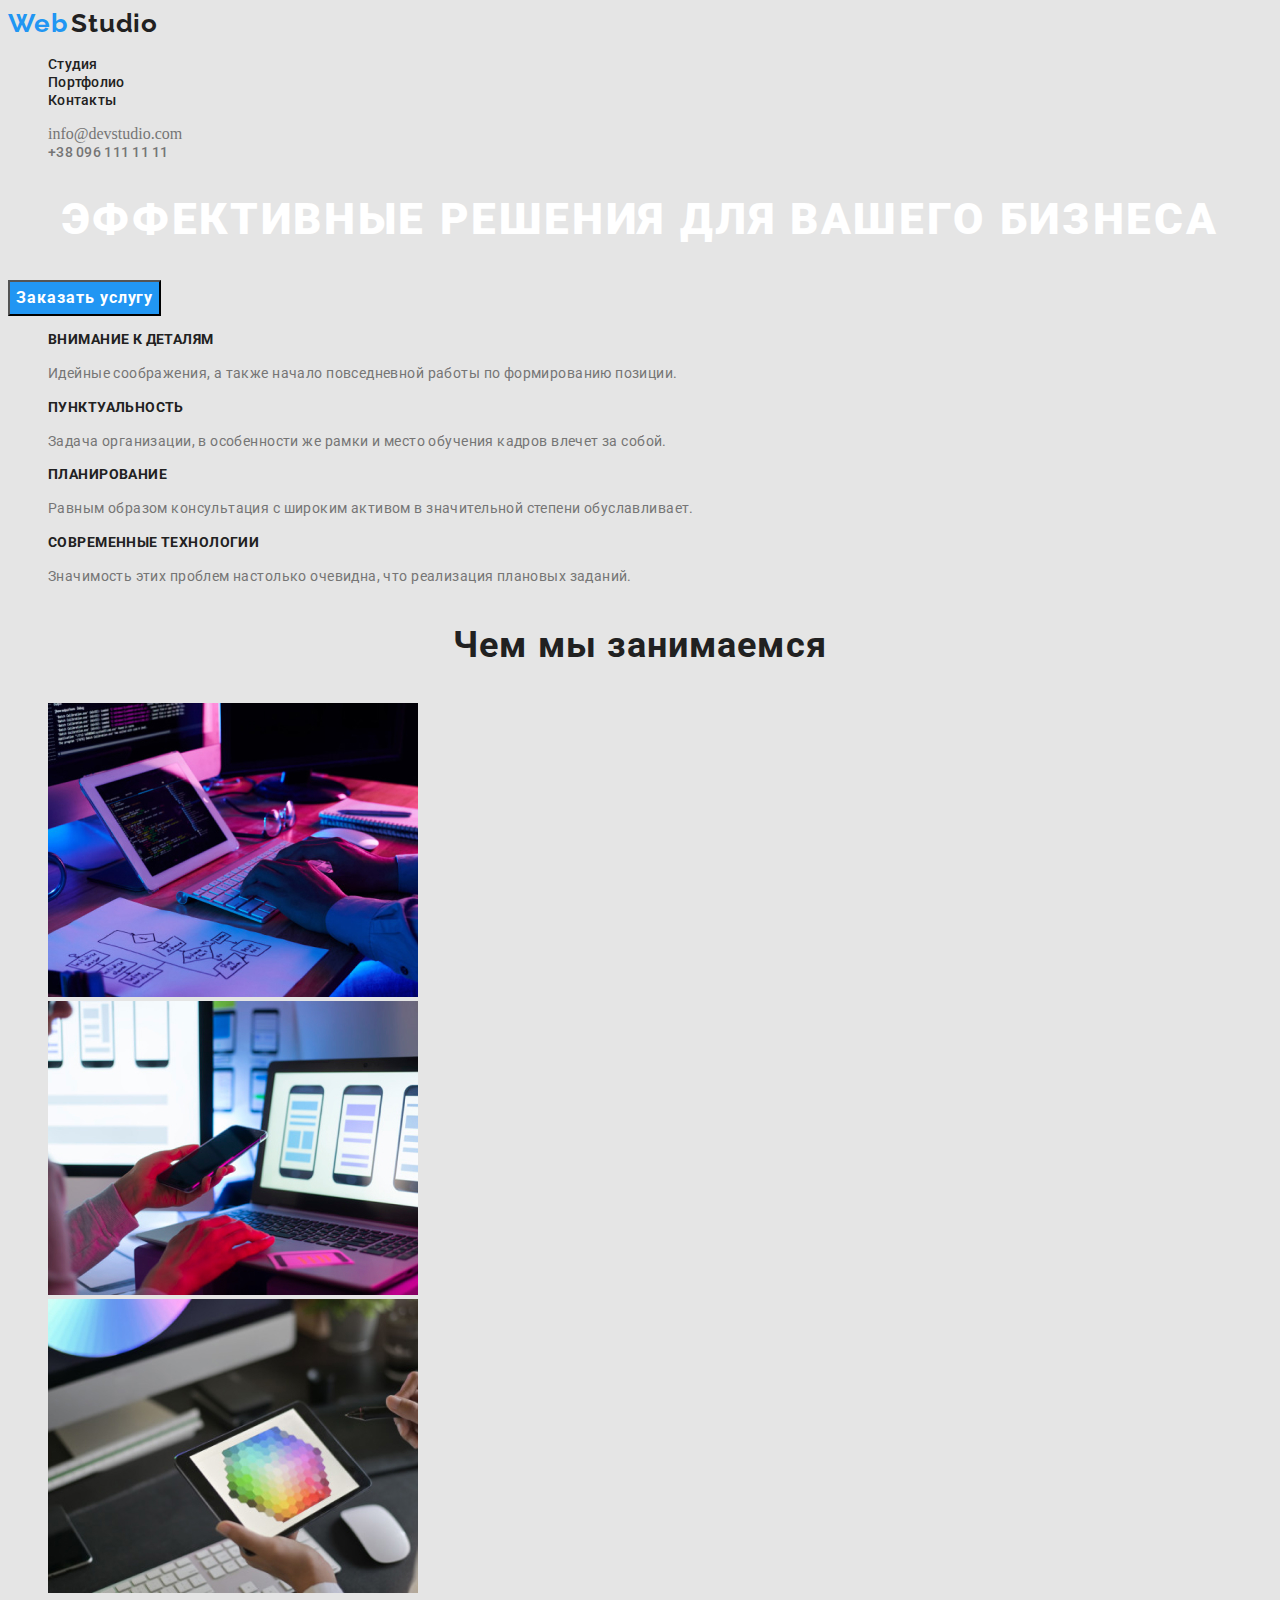
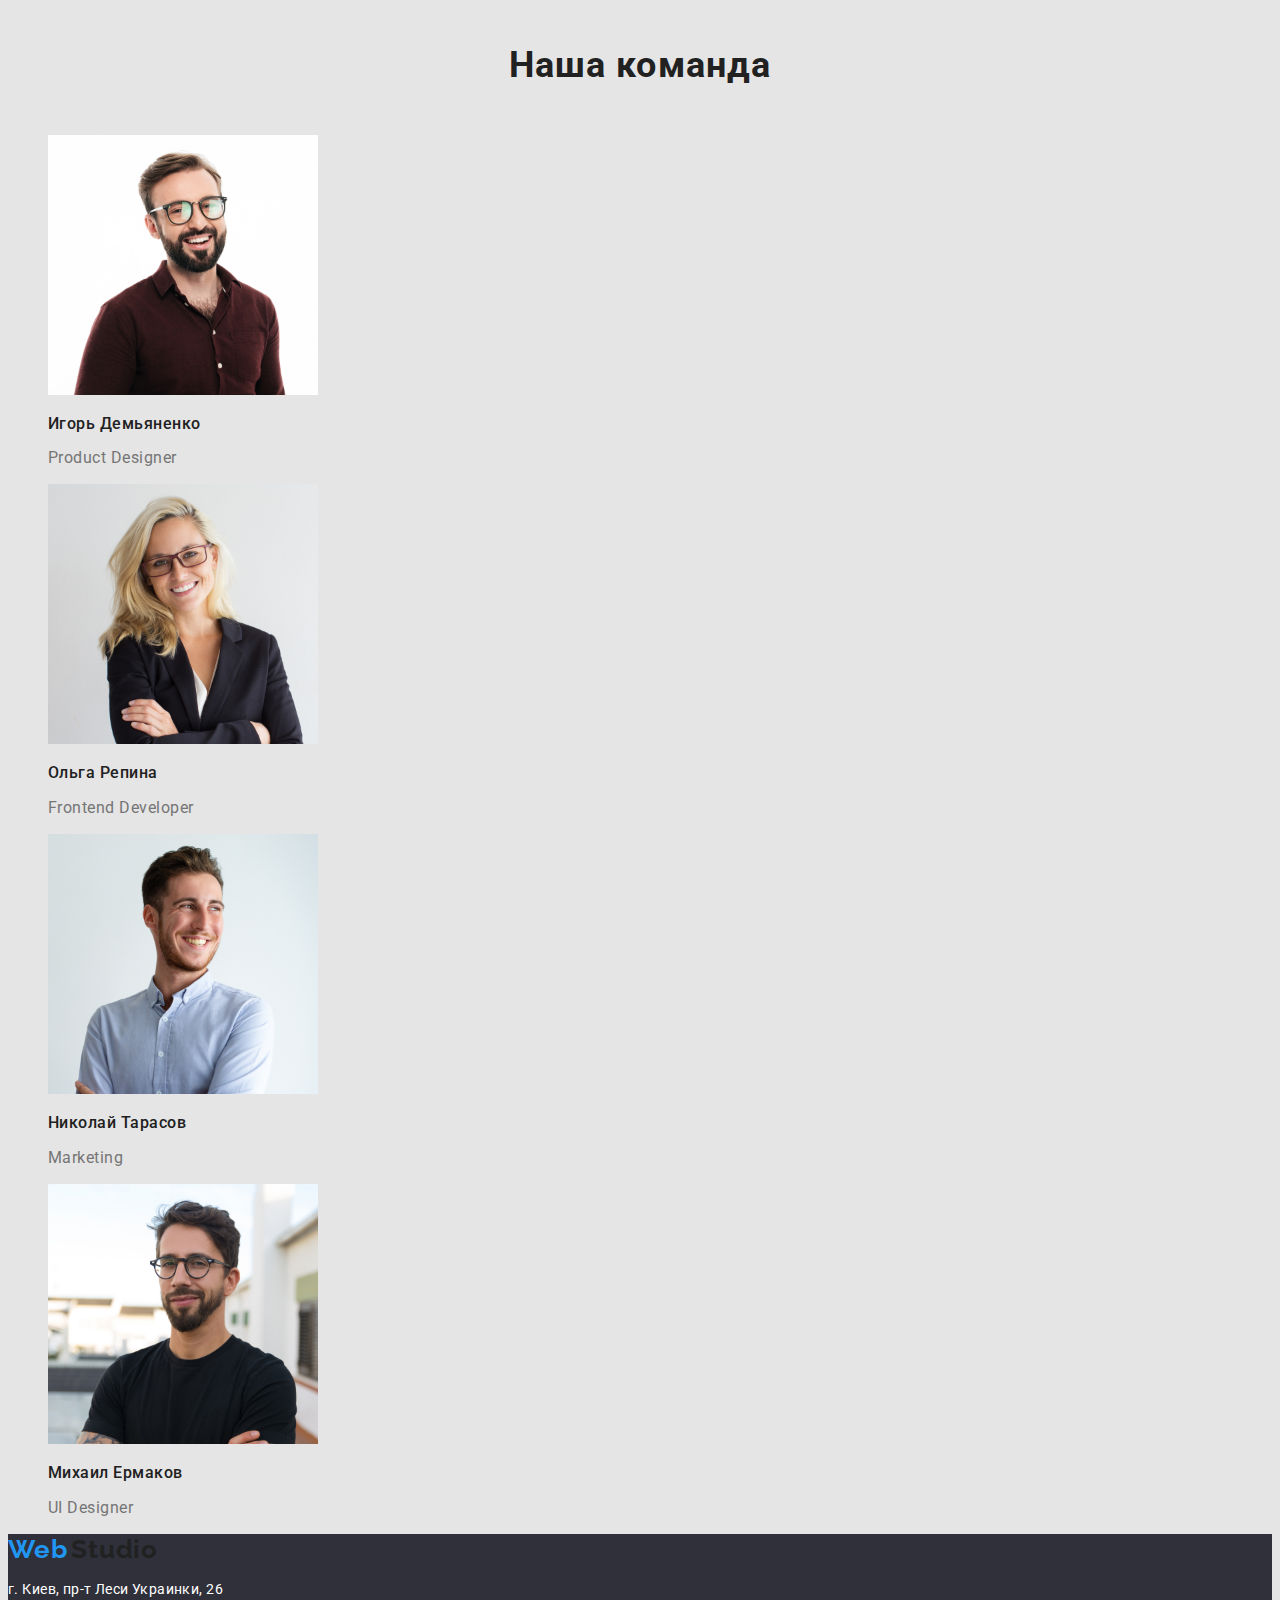
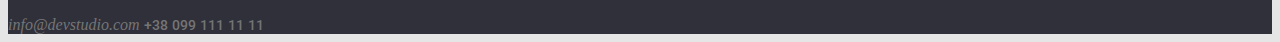
<file: index.html>
<!DOCTYPE html>
<html lang="ru">
<head>
    <meta charset="UTF-8">
    <meta name="viewport" content="width=device-width, initial-scale=1.0">
    <title>HW2</title>
    <link rel="preconnect" href="https://fonts.gstatic.com">
    <link href="https://fonts.googleapis.com/css2?family=Raleway:wght@700&family=Roboto:wght@400;500;700;900&display=swap" rel="stylesheet">
    <link href="./css/styles.css" rel="stylesheet">
</head>
<body>
    <!--Шапка сайта-->
<header>
    <nav class="navigation"> 
        <a href="/">
        <span class="nav-web">Web</span>
        <span class="nav-studio">Studio</span>
        </a>

        <ul class="navigation-list">
            <li> <a class="nav-list-link" href="index.html">Студия</a></li> 
            <li> <a class="nav-list-link" href="./portfolio.html">Портфолио</a></li> 
            <li> <a class="nav-list-link" href="/">Контакты</a></li> 
        </ul>
    </nav>

<ul class="contacts">
    <li><a class ="mail" href="mailto:info@devstudio.com">info@devstudio.com</a></li>
    <li><a class="tel" href="tel:+380961111111">+38 096 111 11 11</a></li>   
</ul>

</header>
    <!--Герой-->
<main>
   
    <div class="container">
    <h1 class="container-title">ЭФФЕКТИВНЫЕ РЕШЕНИЯ ДЛЯ ВАШЕГО БИЗНЕСА</h1>
    <button class="button" type="button">Заказать услугу</button>
 <!--Особенности-->
    <ul>
        <li>
            <h2 class="section">Внимание к деталям</h2>
            <p class="text">Идейные соображения, а также начало повседневной работы по формированию позиции.</p>
        </li>
        <li>
            <h2 class="section">Пунктуальность</h2>
            <p class="text">Задача организации, в особенности же рамки и место обучения кадров влечет за собой.</p>
        </li>
        <li>
            <h2 class="section">Планирование</h2>
            <p class="text">Равным образом консультация с широким активом в значительной степени обуславливает.</p>
        </li>
        <li>
            <h2 class="section">Современные технологии</h2>
            <p class="text">Значимость этих проблем настолько очевидна, что реализация плановых заданий.</p>
        </li>
    </ul>
    </div>
    <!-- Чем мы занимаемся-->
    <section>
        <h3>Чем мы занимаемся</h3>
    <ul>
        <li>
            <img src="images/photo1.jpg" alt="планируем" width="370" height="294">
        </li>
        <li>
            <img src="images/photo2.jpg" alt="разрабатываем" width="370" height="294">
        </li>
        <li>
            <img src="images/photo3.jpg" alt="результат" width="370" height="294">
        </li>
    </ul>
    </section>
    <!--Наша команда-->
    <section>
        <h4>Наша команда</h4>
    <ul>
        <li>
            <img src="images/img1.jpg" alt="Игорь Демьяненко" width="270" height="260">
            <p class="name">Игорь Демьяненко</p>
            <p class="position">Product Designer</p>
        </li>
        <li>
            <img src="images/img2.jpg" alt="Ольга Репина" width="270" height="260">
            <p class="name">Ольга Репина</p>
            <p class="position">Frontend Developer</p>
        </li>
        <li>
            <img src="images/img3.jpg" alt="Николай Тарасов" width="270" height="260">
            <p class="name">Николай Тарасов</p>
            <p class="position">Marketing</p>
        </li>
        <li>
            <img src="images/img4.jpg" alt="Михаил Ермаков" width="270" height="260">
            <p class="name">Михаил Ермаков</p>
            <p class="position">UI Designer</p>
        </li>
    </ul>
    </section>
</main>
<!--Футер-->
<footer class="footer">
    <a href="/">
        <span class="nav-web">Web</span>
        <span class="nav-studio">Studio</span>
    </a>
    <address>
        <p class="adress">г. Киев, пр-т Леси Украинки, 26</p>
        <a class="mail" href="mailto:info@devstudio.com">info@devstudio.com</a>
        <a class="tel" href="tel:+380991111111">+38 099 111 11 11</a>
    </address>
</footer>
</body>
</html>
</file>
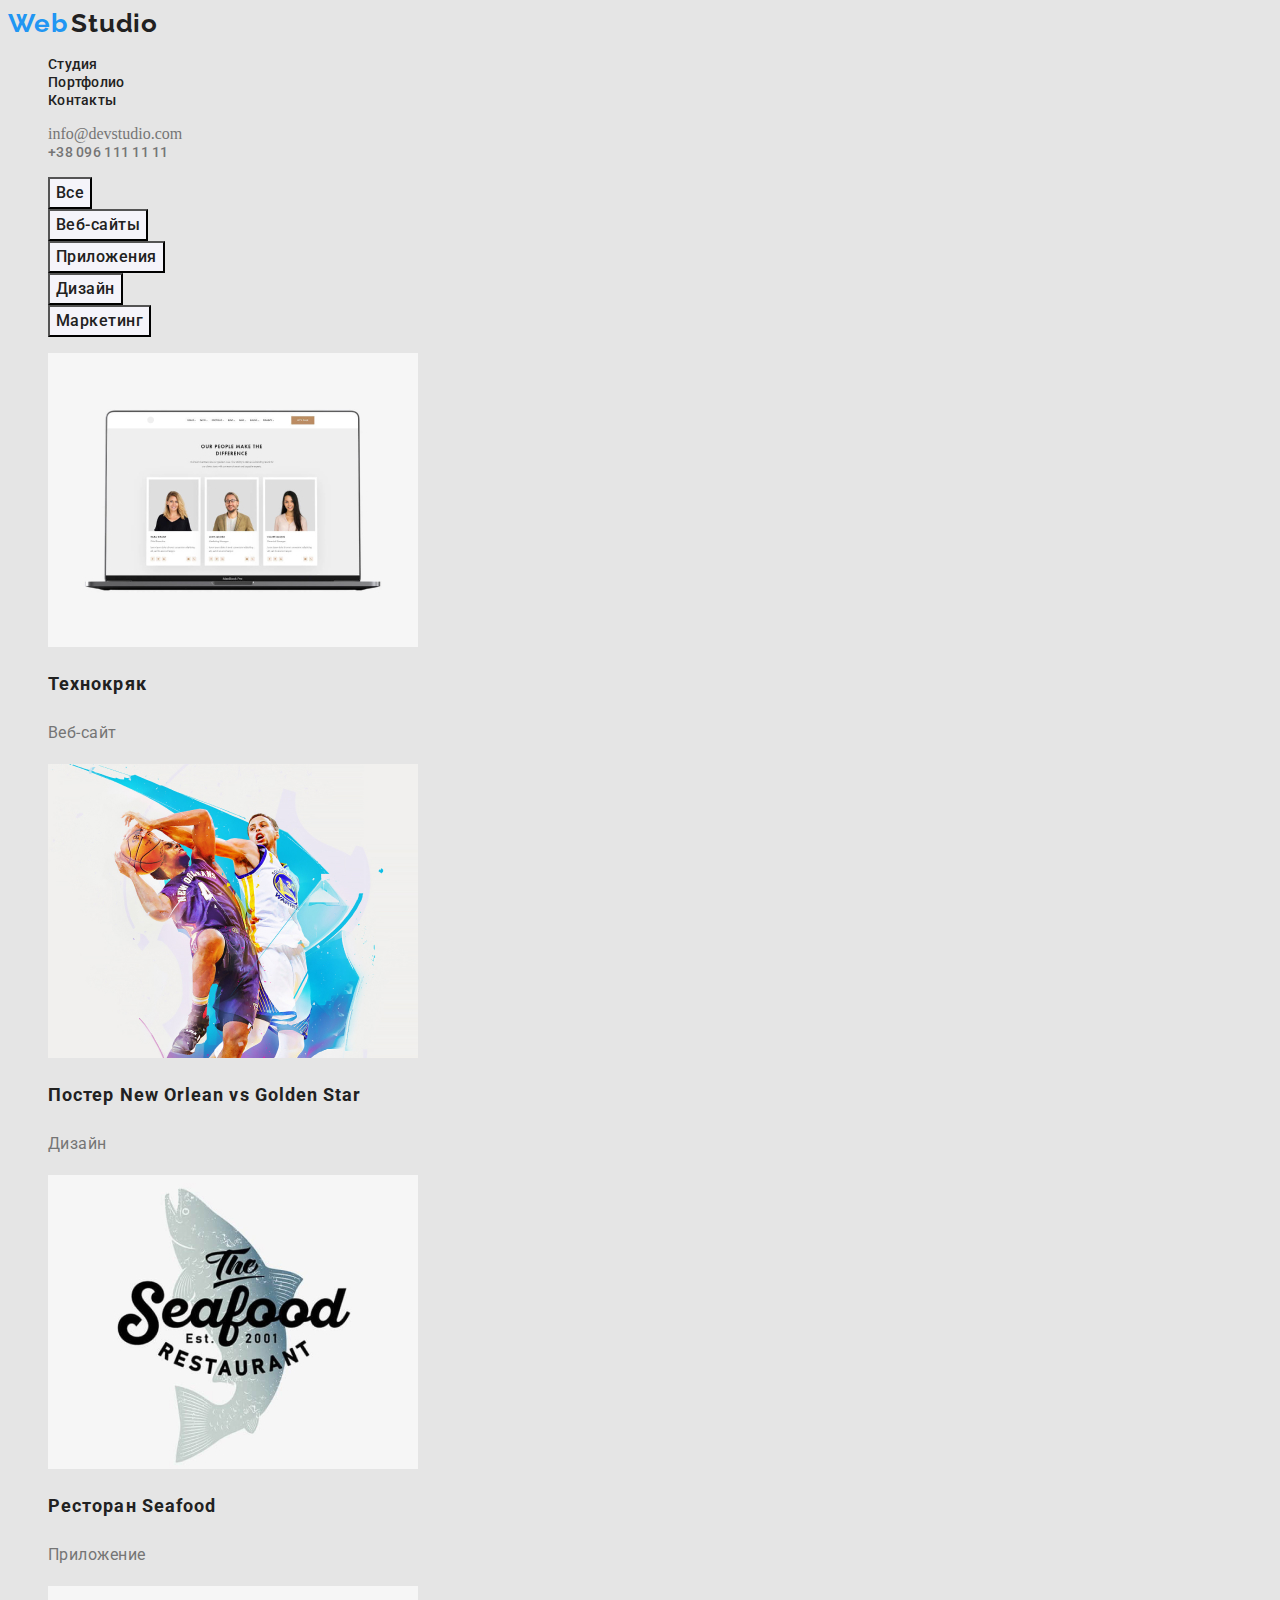
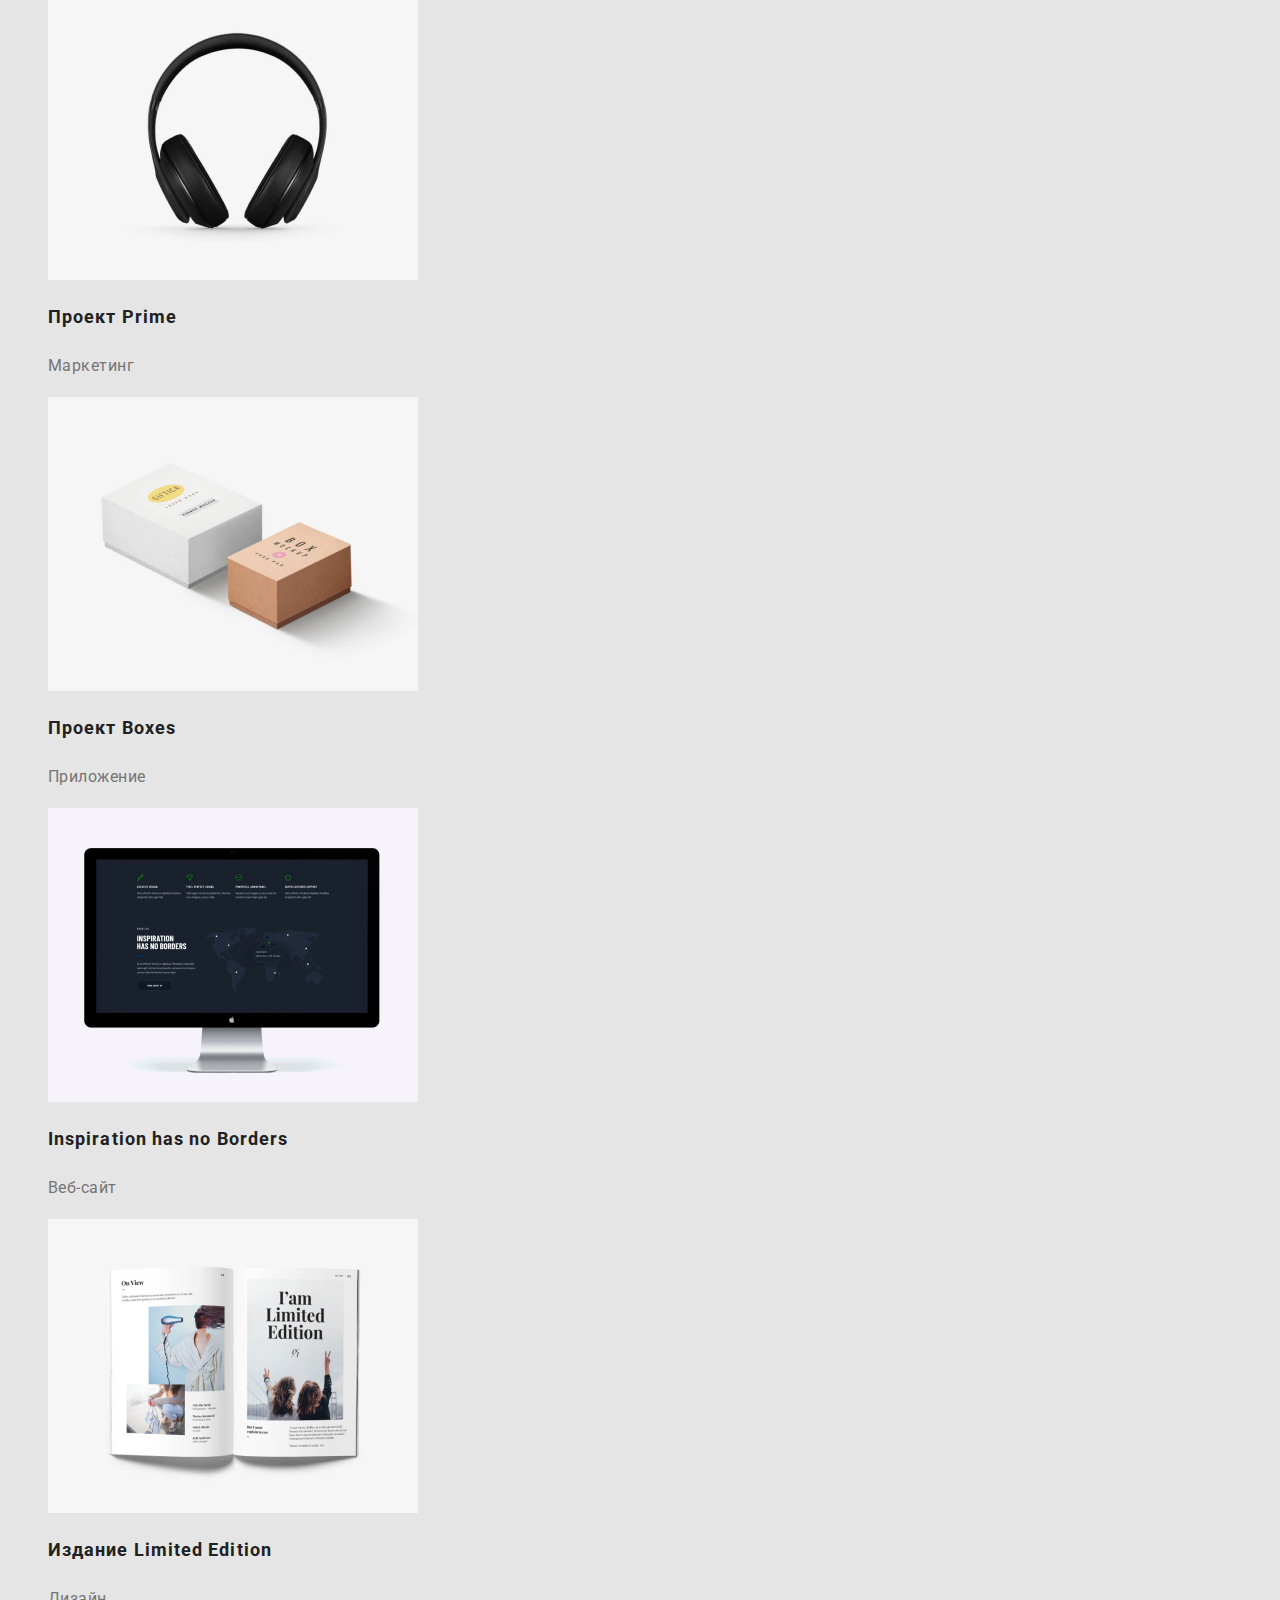
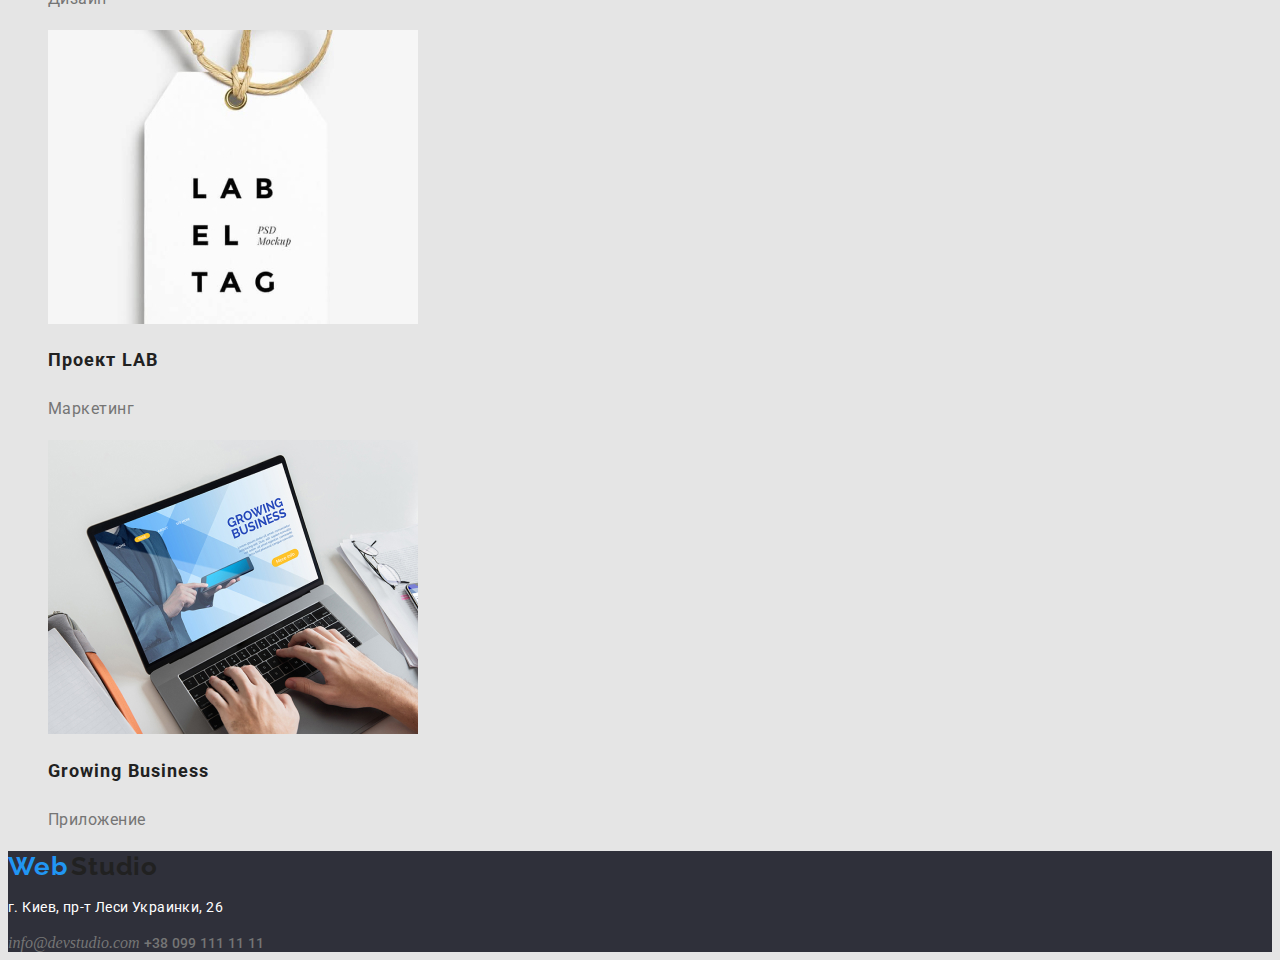
<file: portfolio.html>
<!DOCTYPE html>
<html lang="ru">
<head>
    <meta charset="UTF-8">
    <meta name="viewport" content="width=device-width, initial-scale=1.0">
    <title>Portfolio</title>
    <link rel="preconnect" href="https://fonts.gstatic.com">
    <link href="https://fonts.googleapis.com/css2?family=Raleway:wght@700&family=Roboto:wght@400;500;700;900&display=swap" rel="stylesheet">
    <link href="./css/styles.css" rel="stylesheet">
</head>
<body>
    <!--Шапка сайта-->
<header>
    <nav class="navigation"> 
        <a href="/">
        <span class="nav-web">Web</span>
        <span class="nav-studio">Studio</span>
        </a>

        <ul class="navigation-list">
            <li> <a class="nav-list-link" href="./index.html">Студия</a></li> 
            <li> <a class="nav-list-link" href="/">Портфолио</a></li> 
            <li> <a class="nav-list-link" href="/">Контакты</a></li> 
        </ul>
    </nav>

<ul class="contacts">
    <li><a class ="mail" href="mailto:info@devstudio.com">info@devstudio.com</a></li>
    <li><a class="tel" href="tel:+380961111111">+38 096 111 11 11</a></li>   
</ul>
</header>
<!--Герой-->
<main>
    <ul class="menu">
        <li><button class="menu-list" type="button">Все</button></li>
        <li><button class="menu-list" type="button">Веб-сайты</button></li>
        <li><button class="menu-list" type="button">Приложения</button></li>
        <li><button class="menu-list" type="button">Дизайн</button></li>
        <li><button class="menu-list" type="button">Маркетинг</button></li>
    </ul>
<!--Галерея-->
<ul class="gallery">
    <li>
        <img src="images/portf-1.jpg" alt="Технокряк" width="370" height="294">
        <h2 class="gallery-title">Технокряк</h2>
        <p class="gallery-text">Веб-сайт</p>
    </li>
    <li>
        <img src="images/portf-2.jpg" alt="Постер New Orlean vs Golden Star" width="370" height="294">
        <h2 class="gallery-title">Постер New Orlean vs Golden Star</h2>
        <p class="gallery-text">Дизайн</p>
    </li>
    <li>
        <img src="images/portf-3.jpg" alt="Ресторан Seafood" width="370" height="294">
        <h2 class="gallery-title">Ресторан Seafood</h2>
        <p class="gallery-text">Приложение</p>
    </li>
    <li>
        <img src="images/portf-4.jpg" alt="Проект Prime" width="370" height="294">
        <h2 class="gallery-title">Проект Prime</h2>
        <p class="gallery-text">Маркетинг</p>
    </li>
    <li>
        <img src="images/portf-5.jpg" alt="Проект Boxes" width="370" height="294">
        <h2 class="gallery-title">Проект Boxes</h2>
        <p class="gallery-text">Приложение</p>
    </li>
    <li>
        <img src="images/portf-6.jpg" alt="Inspiration has no Borders" width="370" height="294">
        <h2 class="gallery-title">Inspiration has no Borders</h2>
        <p class="gallery-text">Веб-сайт</p>
    </li>
    <li>
        <img src="images/portf-7.jpg" alt="Издание Limited Edition" width="370" height="294">
        <h2 class="gallery-title">Издание Limited Edition</h2>
        <p class="gallery-text">Дизайн</p>
    </li>
    <li>
        <img src="images/portf-8.jpg" alt="Проект LAB" width="370" height="294">
        <h2 class="gallery-title">Проект LAB</h2>
        <p class="gallery-text">Маркетинг</p>
    </li>
    <li>
        <img src="images/portf-9.jpg" alt="Growing Business" width="370" height="294">
        <h2 class="gallery-title">Growing Business</h2>
        <p class="gallery-text">Приложение</p>
    </li>
</ul>
</main>
<!--Футер-->
<footer class="footer">
    <a href="/">
        <span class="nav-web">Web</span>
        <span class="nav-studio">Studio</span>
    </a>
    <address>
        <p class="adress">г. Киев, пр-т Леси Украинки, 26</p>
        <a class="mail" href="mailto:info@devstudio.com">info@devstudio.com</a>
        <a class="tel" href="tel:+380991111111">+38 099 111 11 11</a>
    </address>
</footer>
</body>
</html>
</file>
<file: css/styles.css>
:root {
    --primary-text-color: #757575;
    --title-text-color: #212121;
    --white-color: #FFFFFF;
    --accent-color: #2196F3;
    --background-color: #E5E5E5
}
body {
    background-color: var(--background-color);
}
li {
    list-style: none;
}
.nav-web {
    font-family: 'Raleway', sans-serif;
    font-style: normal;
    font-weight: bold;
    color: var(--accent-color);
    font-size: 26px;
    line-height: 1.19;
    letter-spacing: 0.03em;
}
.nav-studio {
    font-family: 'Raleway', sans-serif;
    font-style: normal;
    font-weight: bold;
    color: var(--title-text-color);
    font-size: 26px;
    line-height: 1.19;
    letter-spacing: 0.03em;
}
.navigation > a {
    text-decoration: none;
}
.nav-list-link {
    font-family: 'Roboto', sans-serif;
    font-style: normal;
    font-weight: 500;
    color: var(--title-text-color);
    font-size: 14px;
    line-height: 1.14;
    letter-spacing: 0.02em;
    text-decoration: none;
}
.nav-list-link:hover,
.nav-list-link:focus {
    color: var(--accent-color);
}
.mail {
    color: var(--primary-text-color);
    text-decoration: none;
}
.tel {
    font-family: 'Roboto', sans-serif;
    font-style: normal;
    font-weight: 500;
    font-size: 14px;
    line-height: 1.14;
    letter-spacing: 0.02em;
    color: var(--primary-text-color);
    text-decoration: none;
}
.mail:hover,
.mail:focus,
.tel:hover,
.tel:focus {
    color: var(--accent-color);
}
.container-title {
    font-family: 'Roboto', sans-serif;
    font-style: normal;
    font-weight: 900;
    font-size: 44px;
    line-height: 1.36;
    text-align: center;
    letter-spacing: 0.06em;
    text-transform: uppercase;
    color: var(--white-color);
}
.button {
    font-family: 'Roboto', sans-serif;
    font-style: normal;
    font-weight: 700;
    font-size: 16px;
    line-height: 1.875;
    text-align: center;
    letter-spacing: 0.06em;
    color: var(--white-color);
    background-color: var(--accent-color);
}
.section{
    font-family: 'Roboto', sans-serif;
    font-style: normal;
    font-weight: 700;
    font-size: 14px;
    line-height: 1.14;
    letter-spacing: 0.03em;
    text-transform: uppercase;
    color: var(--title-text-color);
}
.text {
    font-family: 'Roboto', sans-serif;
    font-style: normal;
    font-weight: 400;
    font-size: 14px;
    line-height: 1.71;
    letter-spacing: 0.03em;
    color: var(--primary-text-color);
}
h3, h4 {
    font-family: 'Roboto', sans-serif;
    font-style: normal;
    font-weight: 700;
    font-size: 36px;
    line-height: 1.16;
    text-align: center;
    letter-spacing: 0.03em;
    color: var(--title-text-color);
}
.name {
    font-family: 'Roboto', sans-serif;
    font-style: normal;
    font-weight: 500;
    font-size: 16px;
    line-height: 1.18;
    letter-spacing: 0.03em;
    color: var(--title-text-color);
}
.position {
    font-family: 'Roboto', sans-serif;
    font-style: normal;
    font-weight: 400;
    font-size: 16px;
    line-height: 1.18;
    letter-spacing: 0.03em;
    color: var(--primary-text-color);
}
.menu-list {
    font-family: 'Roboto', sans-serif;
    font-style: normal;
    font-weight: 500;
    font-size: 16px;
    line-height: 1.625;
    text-align: center;
    letter-spacing: 0.03em;
    color: var(--title-text-color);
    background-color: #F5F4FA;
    text-decoration: none;
}
.menu-list:hover,
.menu-list:focus {
    color: var(--white-color);
    background-color: var(--accent-color);
}
.gallery-title {
    font-family: 'Roboto', sans-serif;
    font-style: normal;
    font-weight: 700;
    font-size: 18px;
    line-height: 2;
    letter-spacing: 0.06em;
    color: var(--title-text-color);
}
.gallery-text {
    font-family: Roboto;
    font-style: normal;
    font-weight: 400;
    font-size: 16px;
    line-height: 1.875;
    letter-spacing: 0.03em;
    color: var(--primary-text-color);
}
.footer {
    background-color: #2F303A;
}
.footer > a {
    text-decoration: none;
    
}
.adress {
    font-family: 'Roboto', sans-serif;
    font-style: normal;
    font-weight: 400;
    font-size: 14px;
    line-height: 1.71;
    letter-spacing: 0.03em;
    color: var(--white-color);
}
</file>
